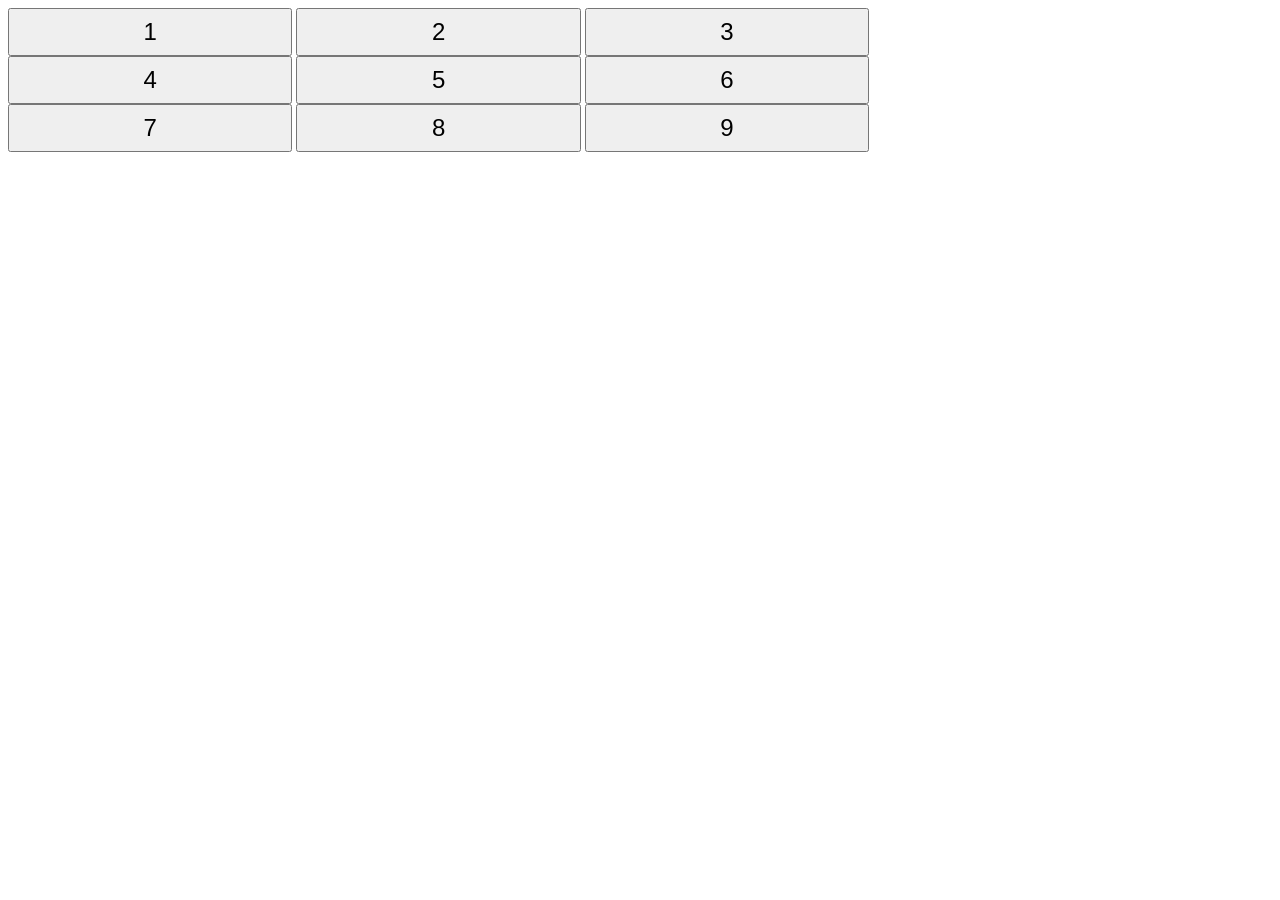
<file: swc-fs-js/buttonContainer/index.html>
<!-- Enter your HTML code here -->
<!DOCTYPE html>
<html>
    <head>
        <meta charset="utf-8">
        <title>Buttons Grid</title>
        <link rel="stylesheet" href="./index.css" type="text/css">
    </head>
    <body>
        <div class="btns">
        <button id="btn1">1</button>
        <button id="btn2">2</button>
        <button id="btn3">3</button>
        <button id="btn4">4</button>
        <button id="btn5">5</button>
        <button id="btn6">6</button>
        <button id="btn7">7</button>
        <button id="btn8">8</button>
        <button id="btn9">9</button>
        </div>
        <script src="./index.js" type="text/javascript"></script>
    </body>
</html>
</file>
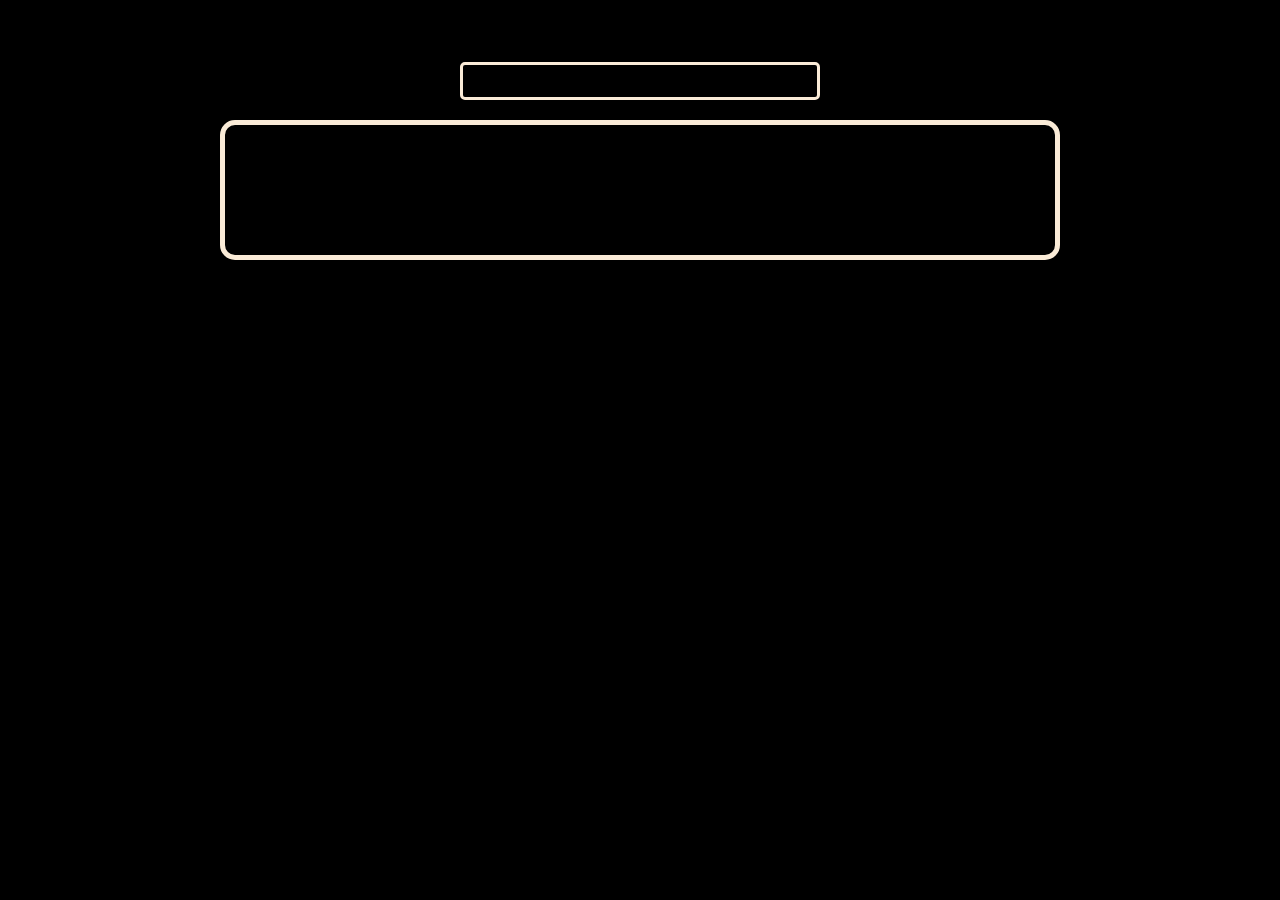
<file: swc-fs-js/search-bar/index.html>
<!DOCTYPE html>
<html lang="en">
<head>
    <meta charset="UTF-8">
    <meta name="viewport" content="width=device-width, initial-scale=1.0">
    <link rel="stylesheet" href="index.css">
    <title>Document</title>
</head>
<body>
    <input id="in" type="text">
    <div id="output"></div>
    <script src="index.js"></script>
</body>
</html>
</file>
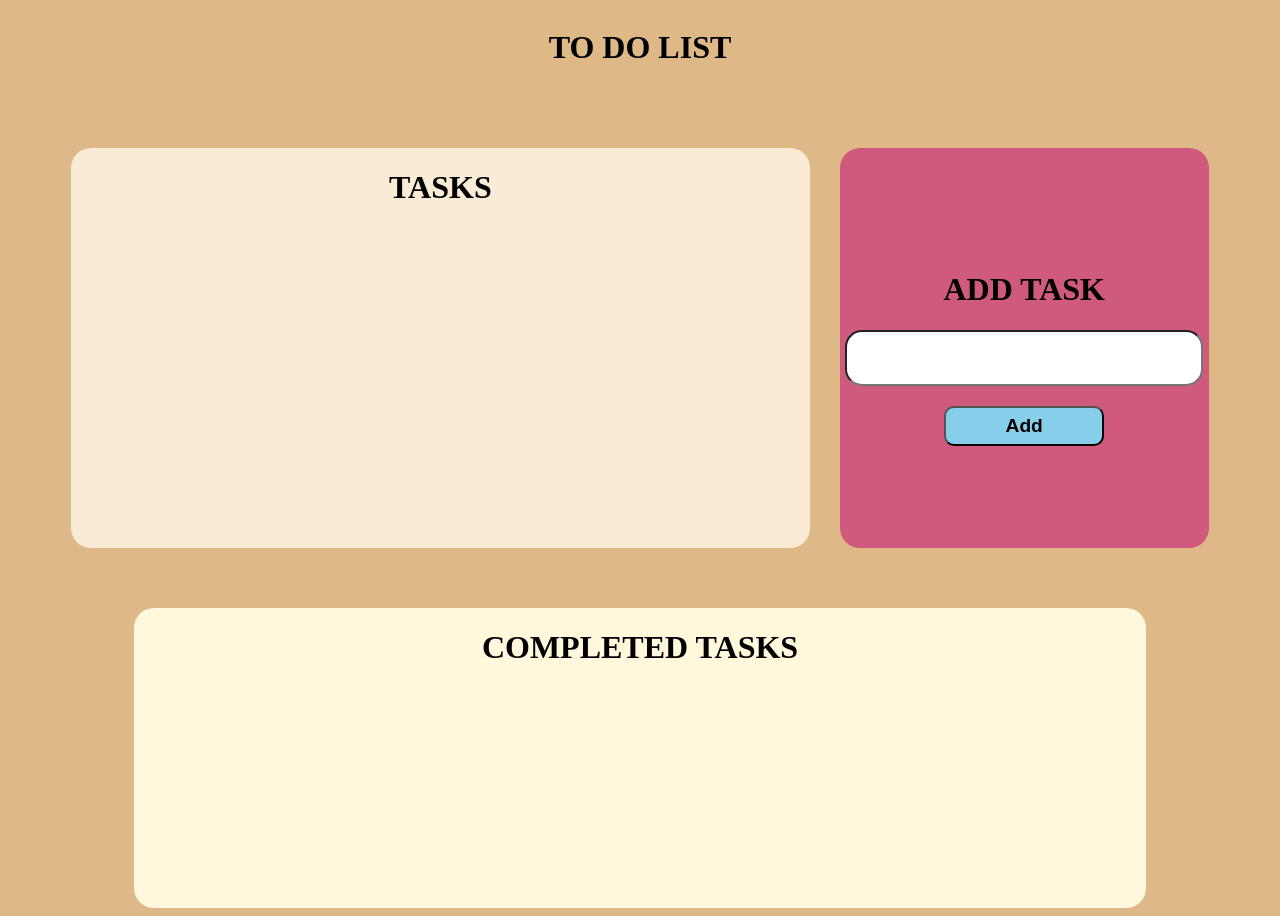
<file: swc-fs-js/todoList/index.html>
<!DOCTYPE html>
<html lang="en">
<head>
    <meta charset="UTF-8">
    <meta name="viewport" content="width=device-width, initial-scale=1.0">
    <link rel="stylesheet" href="./index.css">
    <title>Document</title>
</head>
<body>
    <div id="heading"><h1>TO DO LIST</h1></div>
    <div class="box">
        <div id="task">
            <h1 id="head2">TASKS</h1>
            <div id="tasks"></div>
        </div>
        <div id="add">
            <h1 id="head1">ADD TASK</h1>
            <input id="in" type="text"/>
            <button id="addBtn">Add</button>
        </div>
    </div>
    <div id="completed">
        <h1>COMPLETED TASKS</h1>
    </div>
    <script src="./index.js"></script>
</body>
</html>
</file>
<file: swc-fs-js/buttonContainer/index.css>
.btns {
    width: 75%;
}

button {
    width: 30%;
    height: 48px;
    font-size: 24px;
}
</file>
<file: swc-fs-js/search-bar/index.css>
*{
    display: flex;
    flex-direction: column;
    background-color: black;
    justify-content: center;
    align-items: center;
}
#in{
    font-size:large;
    border:3px solid;
    border-radius: 5px;
    border-color: antiquewhite;
    height:30px;
    width:350px;
    align-items: center;
    justify-content: center;
    color:aliceblue;
}
#output{
    font-size: larger;
    border:5px solid;
    border-radius: 15px;
    border-color: antiquewhite;
    color:aliceblue;
    margin-top:20px;
    height:100px;
    width:800px;
    padding: 15px;
}
</file>
<file: swc-fs-js/todoList/index.css>
body{
    display: flex;
    flex-direction:column;
    align-items: center;
    height: 100vh;
    background-color: burlywood;
}

.box{
    display: flex;
    flex-direction:row;
    align-items: center;
    flex: 1;
    width:90%;
    }
#task{
    flex:2;
    display: flex;
    flex-direction: column;
    align-items: center;
    background-color: antiquewhite;
    border-radius: 20px;
    height:400px;
    margin-right: 10px;
}
#add{
    flex:1;
    border-radius: 20px;
    height: 400px;
    background-color: rgb(208, 90, 126);
    display: flex;
    flex-direction: column;
    margin-left: 20px;
    align-items: center;
    justify-content: center;
}
#addBtn{
    margin-top: 20px;
    height:40px;
    width:160px;
    border-radius: 10px;
    background-color: skyblue;
    font-size: larger;
    font-weight: bolder;
}
#in{
    height:50px;
    width:350px;
    border-radius: 17px;
    font-size: larger;
    font-weight: 500;
}
#completed{
    background-color:cornsilk;
    width:80%;
    height:300px;
    border-radius: 20px;
    display:flex;
    flex-direction:column;
    align-items: center;
}
</file>
